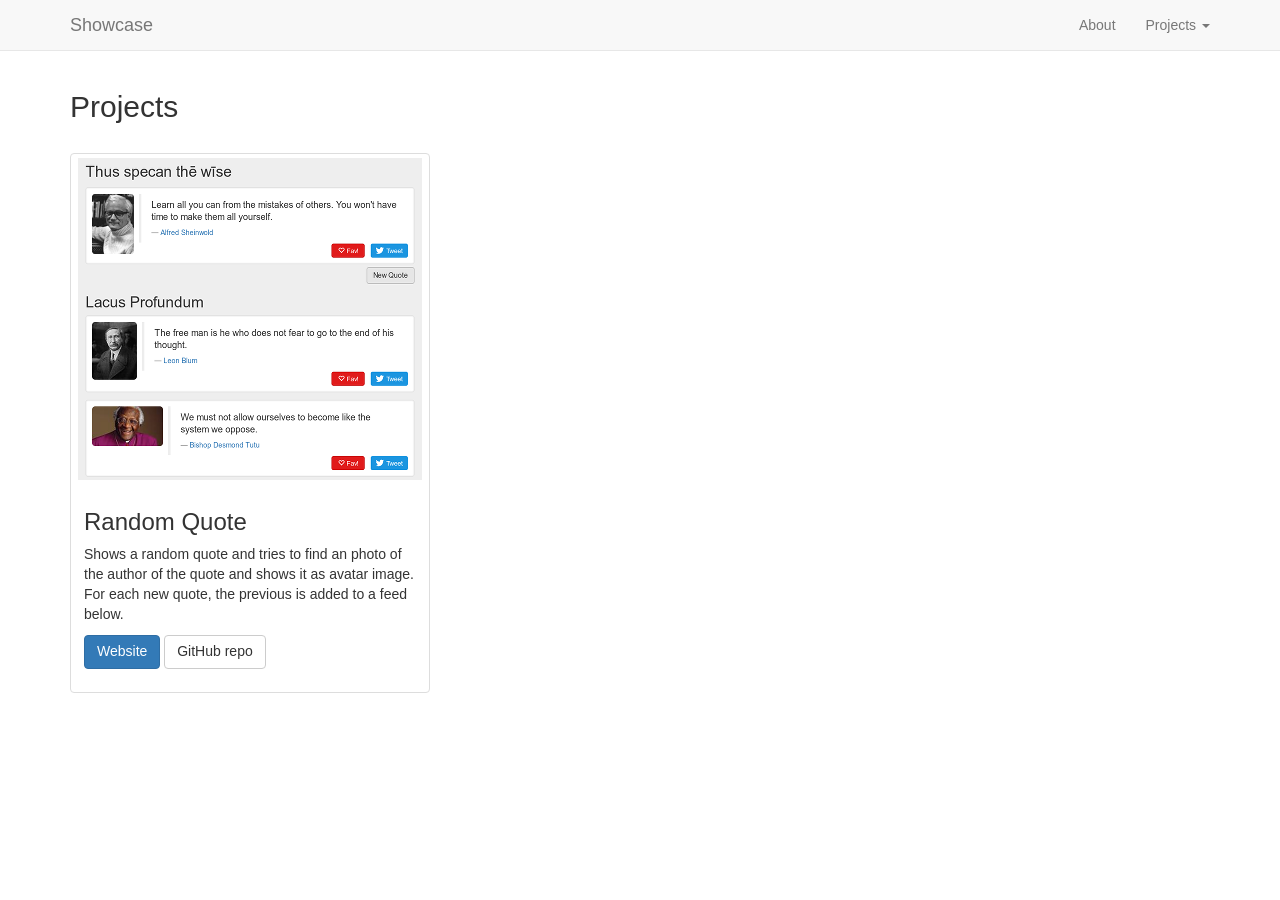
<file: index.html>
<!doctype html><html lang="en"><head><meta charset="utf-8"><meta http-equiv="x-ua-compatible" content="ie=edge"><title>Web-Projects Showcase</title><meta name="description" content=""><meta name="viewport" content="width=device-width,initial-scale=1"><link href="css/styles.css" rel="stylesheet"><!--
<script src="../../node_modules/handlebars/dist/handlebars.runtime.js"></script>
<script src="templates/templates.js"></script>
--></head><body><nav class="navbar navbar-default navbar-fixed-top"><div class="container"><!-- Brand and toggle get grouped for better mobile display --><div class="navbar-header"><button type="button" class="navbar-toggle collapsed" data-toggle="collapse" data-target="#navbar-collapse" aria-expanded="false"><span class="sr-only">Toggle navigation</span> <span class="icon-bar"></span> <span class="icon-bar"></span> <span class="icon-bar"></span></button> <a class="navbar-brand" href="#">Showcase</a></div><!-- Collect the nav links, forms, and other content for toggling --><div class="collapse navbar-collapse" id="navbar-collapse"><ul class="nav navbar-nav navbar-right"><li><a href="#">About</a></li><li class="dropdown"><a href="#" class="dropdown-toggle" data-toggle="dropdown" role="button" aria-haspopup="true" aria-expanded="false">Projects <span class="caret"></span></a><ul class="dropdown-menu"><li role="separator" class="divider"></li><li><a href="http://random-quote.netlify.com" target="_blank">Random Quote</a></li><li role="separator" class="divider"></li></ul></li></ul></div><!-- /.navbar-collapse --></div><!-- /.container-fluid --></nav><section class="container"><h2>Projects</h2><div class="row"><div class="col-xs-6 col-sm-4"><article class="thumbnail"><img src="img/random-quote.png"><div class="caption"><h3>Random Quote</h3><p>Shows a random quote and tries to find an photo of the author of the quote and shows it as avatar image. For each new quote, the previous is added to a feed below.</p><p><a class="btn btn-primary" target="_blank" href="http://random-quote.netlify.com">Website</a> <a class="btn btn-default" target="_blank" href="https://github.com/dimitardanov/random-quote">GitHub repo</a></p></div></article></div></div></section><!--<script src="https://ajax.googleapis.com/ajax/libs/jquery/3.0.0/jquery.min.js"></script>--><script src="https://ajax.googleapis.com/ajax/libs/jquery/2.2.4/jquery.min.js"></script><script src="js/bootstrap.js"></script><script src="js/main.js"></script></body></html>
</file>
<file: css/styles.css>
@charset "UTF-8";/*!
 * Bootstrap v3.3.6 (http://getbootstrap.com)
 * Copyright 2011-2015 Twitter, Inc.
 * Licensed under MIT (https://github.com/twbs/bootstrap/blob/master/LICENSE)
 *//*! normalize.css v3.0.3 | MIT License | github.com/necolas/normalize.css */.container-fluid:after,.container:after,.nav:after,.navbar-collapse:after,.navbar-header:after,.navbar:after,.row:after{clear:both}.btn,.caret,img{vertical-align:middle}html{font-family:sans-serif;-ms-text-size-adjust:100%;-webkit-text-size-adjust:100%}article,header,main,menu,nav,section{display:block}[hidden]{display:none}a:active,a:hover{outline:0}h1{margin:.67em 0}img{border:0}button{color:inherit;font:inherit;margin:0;overflow:visible;text-transform:none;-webkit-appearance:button;cursor:pointer}button[disabled]{cursor:default}.btn,[role=button]{cursor:pointer}button::-moz-focus-inner{border:0;padding:0}/*! Source: https://github.com/h5bp/html5-boilerplate/blob/master/src/css/main.css */@media print{*,:after,:before{background:0 0!important;color:#000!important;box-shadow:none!important;text-shadow:none!important}a,a:visited{text-decoration:underline}a[href]:after{content:" (" attr(href) ")"}a[href^="#"]:after,a[href^="javascript:"]:after{content:""}img{page-break-inside:avoid;max-width:100%!important}h2,h3,p{orphans:3;widows:3}h2,h3{page-break-after:avoid}.navbar{display:none}.btn>.caret{border-top-color:#000!important}}.btn,.btn-default:active,.btn-primary:active,.btn:active,.navbar-toggle{background-image:none}@font-face{font-family:'Glyphicons Halflings';src:url(../fonts/bootstrap/glyphicons-halflings-regular.eot);src:url(../fonts/bootstrap/glyphicons-halflings-regular.eot?#iefix) format("embedded-opentype"),url(../fonts/bootstrap/glyphicons-halflings-regular.woff2) format("woff2"),url(../fonts/bootstrap/glyphicons-halflings-regular.woff) format("woff"),url(../fonts/bootstrap/glyphicons-halflings-regular.ttf) format("truetype"),url(../fonts/bootstrap/glyphicons-halflings-regular.svg#glyphicons_halflingsregular) format("svg")}*,:after,:before{box-sizing:border-box}html{font-size:10px;-webkit-tap-highlight-color:transparent}body{margin:0;font-family:"Helvetica Neue",Helvetica,Arial,sans-serif;font-size:14px;line-height:1.42857;color:#333;background-color:#fff}button{font-family:inherit;font-size:inherit;line-height:inherit}a{background-color:transparent;color:#337ab7;text-decoration:none}a:focus,a:hover{color:#23527c;text-decoration:underline}a:focus{outline:dotted thin;outline:-webkit-focus-ring-color auto 5px;outline-offset:-2px}.img-thumbnail{padding:4px;line-height:1.42857;background-color:#fff;border:1px solid #ddd;border-radius:4px;transition:all .2s ease-in-out;display:inline-block;max-width:100%;height:auto}.container-fluid:after,.container-fluid:before,.container:after,.container:before,.row:after,.row:before{display:table;content:" "}.sr-only{position:absolute;width:1px;height:1px;margin:-1px;padding:0;overflow:hidden;clip:rect(0,0,0,0);border:0}.h1,.h2,.h3,.h4,.h5,.h6,h1,h2,h3,h4,h5,h6{font-family:inherit;font-weight:500;line-height:1.1;color:inherit}.btn,.btn-link{font-weight:400}.h1,.h2,.h3,h1,h2,h3{margin-top:20px;margin-bottom:10px}.h4,.h5,.h6,h4,h5,h6{margin-top:10px;margin-bottom:10px}.h1,h1{font-size:36px}.h2,h2{font-size:30px}.h3,h3{font-size:24px}.h4,h4{font-size:18px}.h5,h5{font-size:14px}.h6,h6{font-size:12px}p{margin:0 0 10px}.container,.container-fluid{margin-right:auto;margin-left:auto}ul{margin-top:0;margin-bottom:10px}.btn,ul ul{margin-bottom:0}code{font-family:Menlo,Monaco,Consolas,"Courier New",monospace;padding:2px 4px;font-size:90%;color:#c7254e;background-color:#f9f2f4;border-radius:4px}.container,.container-fluid{padding-left:15px;padding-right:15px}@media (min-width:768px){.container{width:750px}}@media (min-width:992px){.container{width:970px}}@media (min-width:1200px){.container{width:1170px}}.row{margin-left:-15px;margin-right:-15px}.col-sm-1,.col-sm-10,.col-sm-11,.col-sm-12,.col-sm-2,.col-sm-3,.col-sm-4,.col-sm-5,.col-sm-6,.col-sm-7,.col-sm-8,.col-sm-9,.col-xs-1,.col-xs-10,.col-xs-11,.col-xs-12,.col-xs-2,.col-xs-3,.col-xs-4,.col-xs-5,.col-xs-6,.col-xs-7,.col-xs-8,.col-xs-9{position:relative;min-height:1px;padding-left:15px;padding-right:15px}.col-xs-1,.col-xs-10,.col-xs-11,.col-xs-12,.col-xs-2,.col-xs-3,.col-xs-4,.col-xs-5,.col-xs-6,.col-xs-7,.col-xs-8,.col-xs-9{float:left}.col-xs-1{width:8.33333%}.col-xs-2{width:16.66667%}.col-xs-3{width:25%}.col-xs-4{width:33.33333%}.col-xs-5{width:41.66667%}.col-xs-6{width:50%}.col-xs-7{width:58.33333%}.col-xs-8{width:66.66667%}.col-xs-9{width:75%}.col-xs-10{width:83.33333%}.col-xs-11{width:91.66667%}.col-xs-12{width:100%}@media (min-width:768px){.col-sm-1,.col-sm-10,.col-sm-11,.col-sm-12,.col-sm-2,.col-sm-3,.col-sm-4,.col-sm-5,.col-sm-6,.col-sm-7,.col-sm-8,.col-sm-9{float:left}.col-sm-1{width:8.33333%}.col-sm-2{width:16.66667%}.col-sm-3{width:25%}.col-sm-4{width:33.33333%}.col-sm-5{width:41.66667%}.col-sm-6{width:50%}.col-sm-7{width:58.33333%}.col-sm-8{width:66.66667%}.col-sm-9{width:75%}.col-sm-10{width:83.33333%}.col-sm-11{width:91.66667%}.col-sm-12{width:100%}}caption{padding-top:8px;padding-bottom:8px;color:#777;text-align:left}.btn{display:inline-block;text-align:center;-ms-touch-action:manipulation;touch-action:manipulation;border:1px solid transparent;white-space:nowrap;padding:6px 12px;font-size:14px;line-height:1.42857;border-radius:4px;-webkit-user-select:none;-moz-user-select:none;-ms-user-select:none;user-select:none}.btn:active.focus,.btn:active:focus,.btn:focus{outline:dotted thin;outline:-webkit-focus-ring-color auto 5px;outline-offset:-2px}.dropdown-toggle:focus,.navbar-toggle:focus{outline:0}.btn:focus,.btn:hover{color:#333;text-decoration:none}.btn:active{outline:0;box-shadow:inset 0 3px 5px rgba(0,0,0,.125)}.btn[disabled]{cursor:not-allowed;opacity:.65;filter:alpha(opacity=65);box-shadow:none}.btn-default{color:#333;background-color:#fff;border-color:#ccc}.btn-default:focus{color:#333;background-color:#e6e6e6;border-color:#8c8c8c}.btn-default:active,.btn-default:hover{color:#333;background-color:#e6e6e6;border-color:#adadad}.btn-default:active.focus,.btn-default:active:focus,.btn-default:active:hover{color:#333;background-color:#d4d4d4;border-color:#8c8c8c}.btn-default[disabled]:focus,.btn-default[disabled]:hover{background-color:#fff;border-color:#ccc}.btn-primary{color:#fff;background-color:#337ab7;border-color:#2e6da4}.btn-primary:focus{color:#fff;background-color:#286090;border-color:#122b40}.btn-primary:active,.btn-primary:hover{color:#fff;background-color:#286090;border-color:#204d74}.btn-primary:active.focus,.btn-primary:active:focus,.btn-primary:active:hover{color:#fff;background-color:#204d74;border-color:#122b40}.btn-primary[disabled]:focus,.btn-primary[disabled]:hover{background-color:#337ab7;border-color:#2e6da4}.btn-link{color:#337ab7;border-radius:0}.btn-sm,.btn-xs{font-size:12px;line-height:1.5;border-radius:3px}.btn-link,.btn-link:active,.btn-link[disabled]{background-color:transparent;box-shadow:none}.btn-link,.btn-link:active,.btn-link:focus,.btn-link:hover{border-color:transparent}.btn-link:focus,.btn-link:hover{color:#23527c;text-decoration:underline;background-color:transparent}.btn-link[disabled]:focus,.btn-link[disabled]:hover{color:#777;text-decoration:none}.btn-sm{padding:5px 10px}.btn-xs{padding:1px 5px}.collapse{display:none}.caret{display:inline-block;width:0;height:0;margin-left:2px;border-top:4px dashed;border-top:4px solid\9;border-right:4px solid transparent;border-left:4px solid transparent}.dropdown{position:relative}.dropdown-menu{position:absolute;top:100%;left:0;z-index:1000;display:none;float:left;min-width:160px;padding:5px 0;margin:2px 0 0;list-style:none;font-size:14px;text-align:left;background-color:#fff;border:1px solid #ccc;border:1px solid rgba(0,0,0,.15);border-radius:4px;box-shadow:0 6px 12px rgba(0,0,0,.175);background-clip:padding-box}.dropdown-header,.dropdown-menu>li>a{display:block;padding:3px 20px;line-height:1.42857;white-space:nowrap}.dropdown-menu .divider{height:1px;margin:9px 0;overflow:hidden;background-color:#e5e5e5}.dropdown-menu>li>a{clear:both;font-weight:400;color:#333}.dropdown-menu>li>a:focus,.dropdown-menu>li>a:hover{text-decoration:none;color:#262626;background-color:#f5f5f5}.dropdown-menu-right{left:auto;right:0}.dropdown-header{font-size:12px;color:#777}.btn .caret{margin-left:0}.nav{margin-bottom:0;padding-left:0;list-style:none}.nav:after,.nav:before{content:" ";display:table}.nav>li,.nav>li>a{display:block;position:relative}.nav>li>a{padding:10px 15px}.navbar-collapse:after,.navbar-collapse:before,.navbar-header:after,.navbar-header:before,.navbar:after,.navbar:before{content:" ";display:table}.nav>li>a:focus,.nav>li>a:hover{text-decoration:none;background-color:#eee}.nav .nav-divider{height:1px;margin:9px 0;overflow:hidden;background-color:#e5e5e5}.nav>li>a>img{max-width:none}.navbar{position:relative;min-height:50px;margin-bottom:20px;border:1px solid transparent}.navbar-collapse{overflow-x:visible;padding-right:15px;padding-left:15px;border-top:1px solid transparent;box-shadow:inset 0 1px 0 rgba(255,255,255,.1);-webkit-overflow-scrolling:touch}.navbar-fixed-top .navbar-collapse{max-height:340px}@media (max-device-width:480px) and (orientation:landscape){.navbar-fixed-top .navbar-collapse{max-height:200px}}.container-fluid>.navbar-collapse,.container-fluid>.navbar-header,.container>.navbar-collapse,.container>.navbar-header{margin-right:-15px;margin-left:-15px}@media (min-width:768px){.navbar-right .dropdown-menu{right:0;left:auto}.navbar{border-radius:4px}.navbar-header{float:left}.navbar-collapse{width:auto;border-top:0;box-shadow:none}.navbar-collapse.collapse{display:block!important;height:auto!important;padding-bottom:0;overflow:visible!important}.navbar-fixed-top .navbar-collapse{padding-left:0;padding-right:0}.container-fluid>.navbar-collapse,.container-fluid>.navbar-header,.container>.navbar-collapse,.container>.navbar-header{margin-right:0;margin-left:0}.navbar-fixed-top{border-radius:0}}.navbar-fixed-top{position:fixed;right:0;left:0;z-index:1030;top:0;border-width:0 0 1px}.navbar-brand{float:left;padding:15px;font-size:18px;line-height:20px;height:50px}.navbar-brand:focus,.navbar-brand:hover{text-decoration:none}.navbar-brand>img{display:block}.navbar-toggle{position:relative;float:right;margin-right:15px;padding:9px 10px;margin-top:8px;margin-bottom:8px;background-color:transparent;border:1px solid transparent;border-radius:4px}.navbar-toggle .icon-bar{display:block;width:22px;height:2px;border-radius:1px}.navbar-toggle .icon-bar+.icon-bar{margin-top:4px}@media (min-width:768px){.navbar>.container .navbar-brand,.navbar>.container-fluid .navbar-brand{margin-left:-15px}.navbar-toggle{display:none}}.navbar-nav{margin:7.5px -15px}.navbar-nav>li>a{padding-top:10px;padding-bottom:10px;line-height:20px}@media (min-width:768px){.navbar-nav{float:left;margin:0}.navbar-nav>li{float:left}.navbar-nav>li>a{padding-top:15px;padding-bottom:15px}.navbar-right{float:right!important;margin-right:-15px}.navbar-right~.navbar-right{margin-right:0}}.navbar-nav>li>.dropdown-menu{margin-top:0;border-top-right-radius:0;border-top-left-radius:0}.navbar-btn{margin-top:8px;margin-bottom:8px}.navbar-btn.btn-sm{margin-top:10px;margin-bottom:10px}.navbar-btn.btn-xs{margin-top:14px;margin-bottom:14px}.navbar-default{background-color:#f8f8f8;border-color:#e7e7e7}.navbar-default .navbar-brand{color:#777}.navbar-default .navbar-brand:focus,.navbar-default .navbar-brand:hover{color:#5e5e5e;background-color:transparent}.navbar-default .navbar-nav>li>a{color:#777}.navbar-default .navbar-nav>li>a:focus,.navbar-default .navbar-nav>li>a:hover{color:#333;background-color:transparent}.navbar-default .navbar-toggle{border-color:#ddd}.navbar-default .navbar-toggle:focus,.navbar-default .navbar-toggle:hover{background-color:#ddd}.navbar-default .navbar-toggle .icon-bar{background-color:#888}.navbar-default .navbar-collapse{border-color:#e7e7e7}.navbar-default .navbar-link{color:#777}.navbar-default .navbar-link:hover{color:#333}.navbar-default .btn-link{color:#777}.navbar-default .btn-link:focus,.navbar-default .btn-link:hover{color:#333}.navbar-default .btn-link[disabled]:focus,.navbar-default .btn-link[disabled]:hover{color:#ccc}.thumbnail{display:block;padding:4px;margin-bottom:20px;line-height:1.42857;background-color:#fff;border:1px solid #ddd;border-radius:4px;transition:border .2s ease-in-out}.thumbnail a>img,.thumbnail>img{display:block;max-width:100%;height:auto;margin-left:auto;margin-right:auto}.thumbnail .caption{padding:9px;color:#333}a.thumbnail:focus,a.thumbnail:hover{border-color:#337ab7}@keyframes progress-bar-stripes{from{background-position:40px 0}to{background-position:0 0}}body{padding-top:70px}h2{margin-bottom:30px}
</file>
